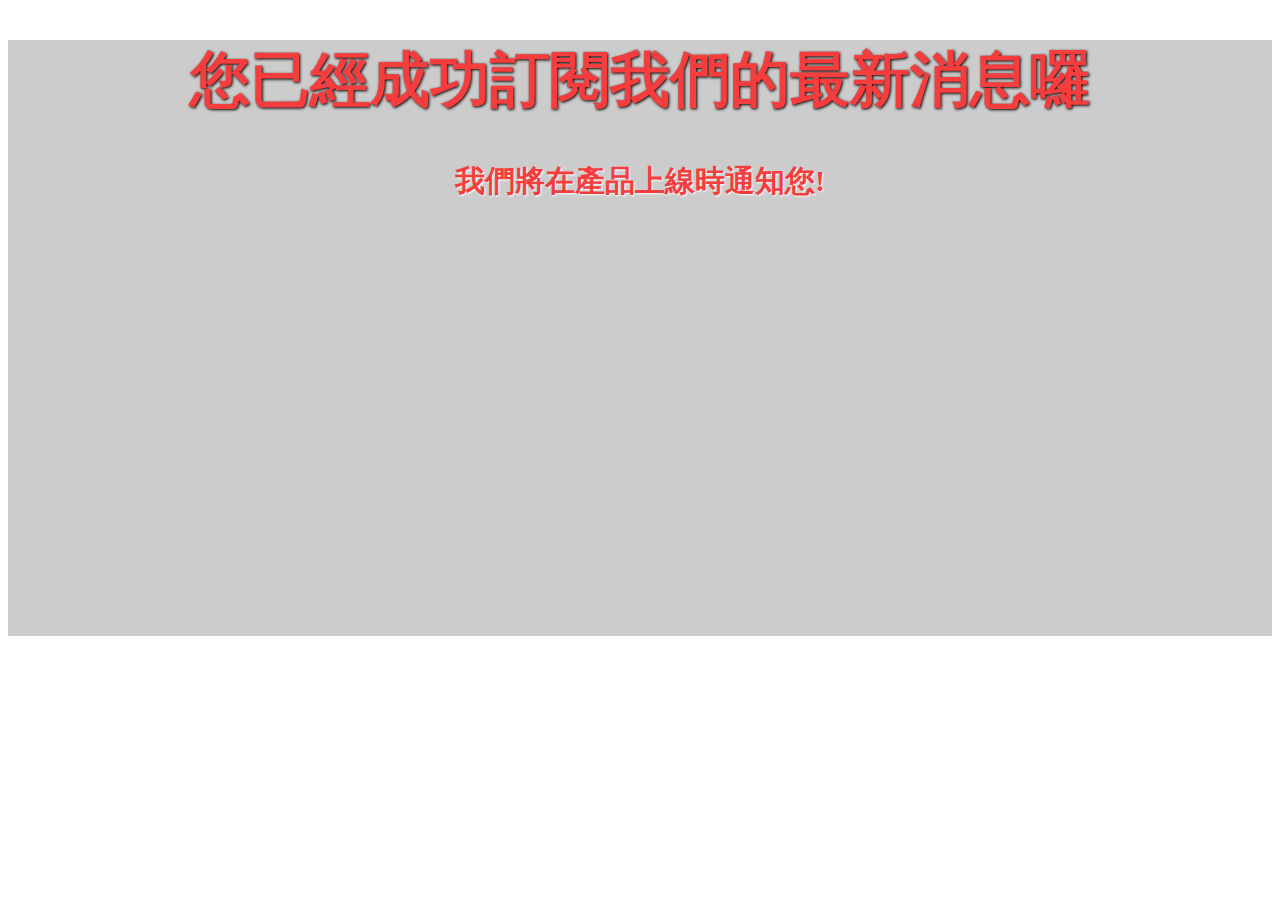
<file: sportslink2/thankyou.html>
<!DOCTYPE html>
<html lang="en">
<head>
	<meta charset="UTF-8">
	<meta name="viewport" content="width=device-width, initial-scale=1">
	<title>Thanks for following us</title>
	<link rel="stylesheet" type="text/css" href="css/thankyou.style.css">
	<link rel="stylesheet" type="text/css" href="css/jquery.bxslider.css">
 	

   
	<!-- Facebook Pixel Code -->
	<script>
	!function(f,b,e,v,n,t,s){if(f.fbq)return;n=f.fbq=function(){n.callMethod?
	n.callMethod.apply(n,arguments):n.queue.push(arguments)};if(!f._fbq)f._fbq=n;
	n.push=n;n.loaded=!0;n.version='2.0';n.queue=[];t=b.createElement(e);t.async=!0;
	t.src=v;s=b.getElementsByTagName(e)[0];s.parentNode.insertBefore(t,s)}(window,
	document,'script','https://connect.facebook.net/en_US/fbevents.js');
	fbq('init', '1334881839856472');
	fbq('track', 'PageView');
	fbq('track', 'CompleteRegistration');
	</script>
	<noscript><img height="1" width="1" style="display:none"
	src="https://www.facebook.com/tr?id=1334881839856472&ev=PageView&noscript=1"
	/></noscript>
	<!-- DO NOT MODIFY -->
	<!-- End Facebook Pixel Code -->

	<!--GA-->
	<script>
  (function(i,s,o,g,r,a,m){i['GoogleAnalyticsObject']=r;i[r]=i[r]||function(){
  (i[r].q=i[r].q||[]).push(arguments)},i[r].l=1*new Date();a=s.createElement(o),
  m=s.getElementsByTagName(o)[0];a.async=1;a.src=g;m.parentNode.insertBefore(a,m)
  })(window,document,'script','https://www.google-analytics.com/analytics.js','ga');

  ga('create', 'UA-87110090-3', 'auto');
  ga('require', 'displayfeatures');
  ga('send', 'pageview');

	</script>
	




</head>

<body>
	
		

	
		
		<div class="bg">
		


		<h1>您已經成功訂閱我們的最新消息囉</h1>
			<p style="color: rgb(245, 61, 61); text-align: center; text-shadow: 1px 1px 2px white; font-size: 30px; font-weight: 700;">我們將在產品上線時通知您!</p>
		
		
			
			<iframe src="https://www.facebook.com/plugins/page.php?href=https%3A%2F%2Fwww.facebook.com%2FSports-Link-%25E6%258F%25AA%25E7%2590%2583%25E5%2592%2596-201289863611356%2F%3Fref%3Dbookmarks&tabs=timeline&width=350&height=400&small_header=false&adapt_container_width=true&hide_cover=false&show_facepile=true&appId" width="350" height="400" style="border:none;overflow:hidden" scrolling="no" frameborder="0" allowTransparency="true"></iframe>
		
		
		</div>
	
	

</body>
</html>
</file>
<file: sportslink2/css/thankyou.style.css>
h1{
	
	color: rgb(245, 61, 61);
	text-shadow: 1px 1px 3px black;
	font-size: 60px;
	font-weight: 900;

}


body{
	font-family: Microsoft JhengHei;
	background-image: url('../img/playing..jpg') no-repeat fixed;
    background-size: cover;
    position: relative;
}

.bg{
	background-color: rgba(0,0,0,0.2); 
	text-align: center;
	min-height: 500px;
}
</file>
